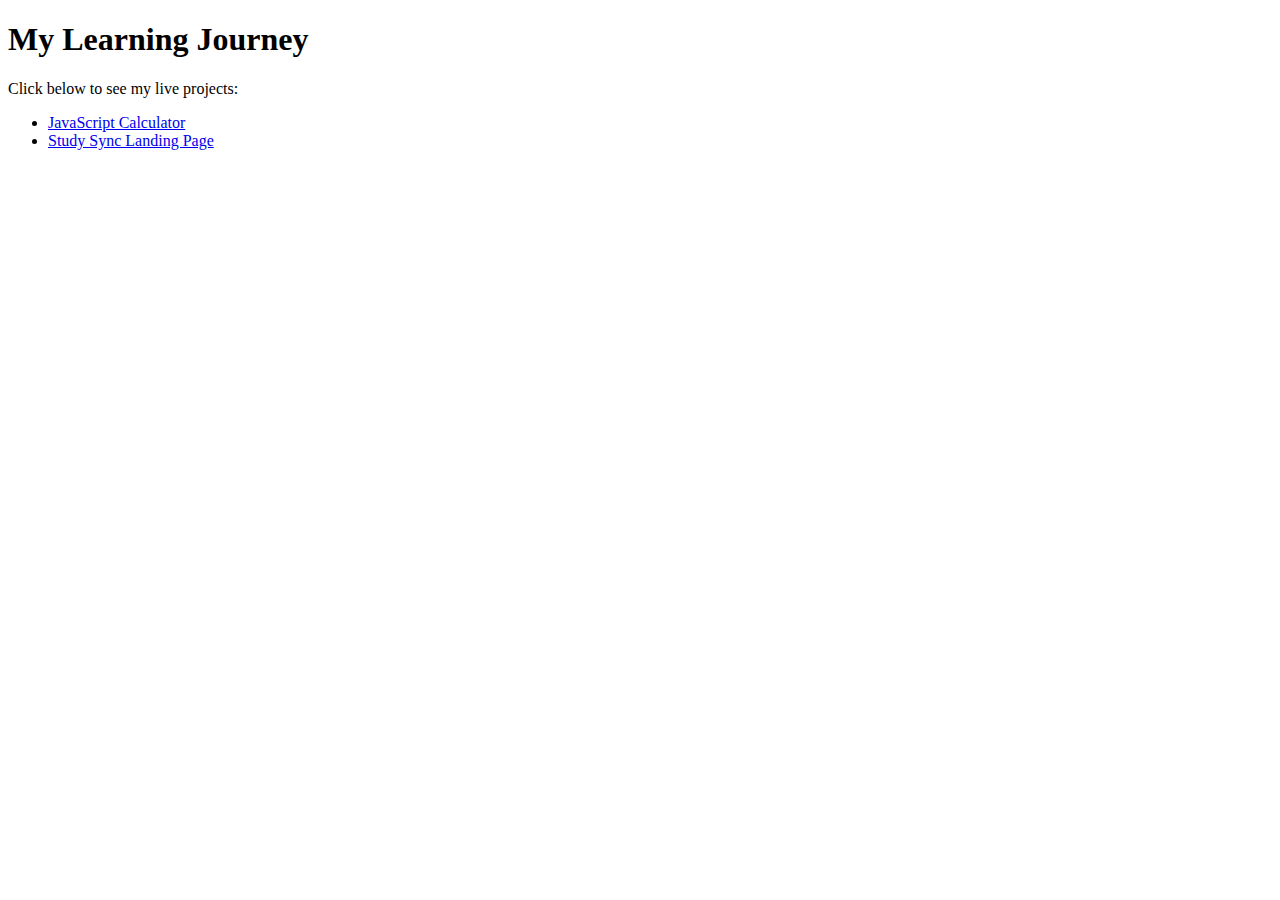
<file: index.html>
<!DOCTYPE html>
<html lang="en">
<head>
    <meta charset="UTF-8">
    <title>Priyanshu's Frontend Learning</title>
</head>
<body>
    <h1>My Learning Journey</h1>
    <p>Click below to see my live projects:</p>
    
    <ul>
        <li>
            <a href="./01-vanilla-projects/js-calculator/">JavaScript Calculator</a>
        </li>
        <li>
            <a href="./01-vanilla-projects/study-sync-landing/">Study Sync Landing Page</a>
        </li>
    </ul>
</body>
</html>
</file>
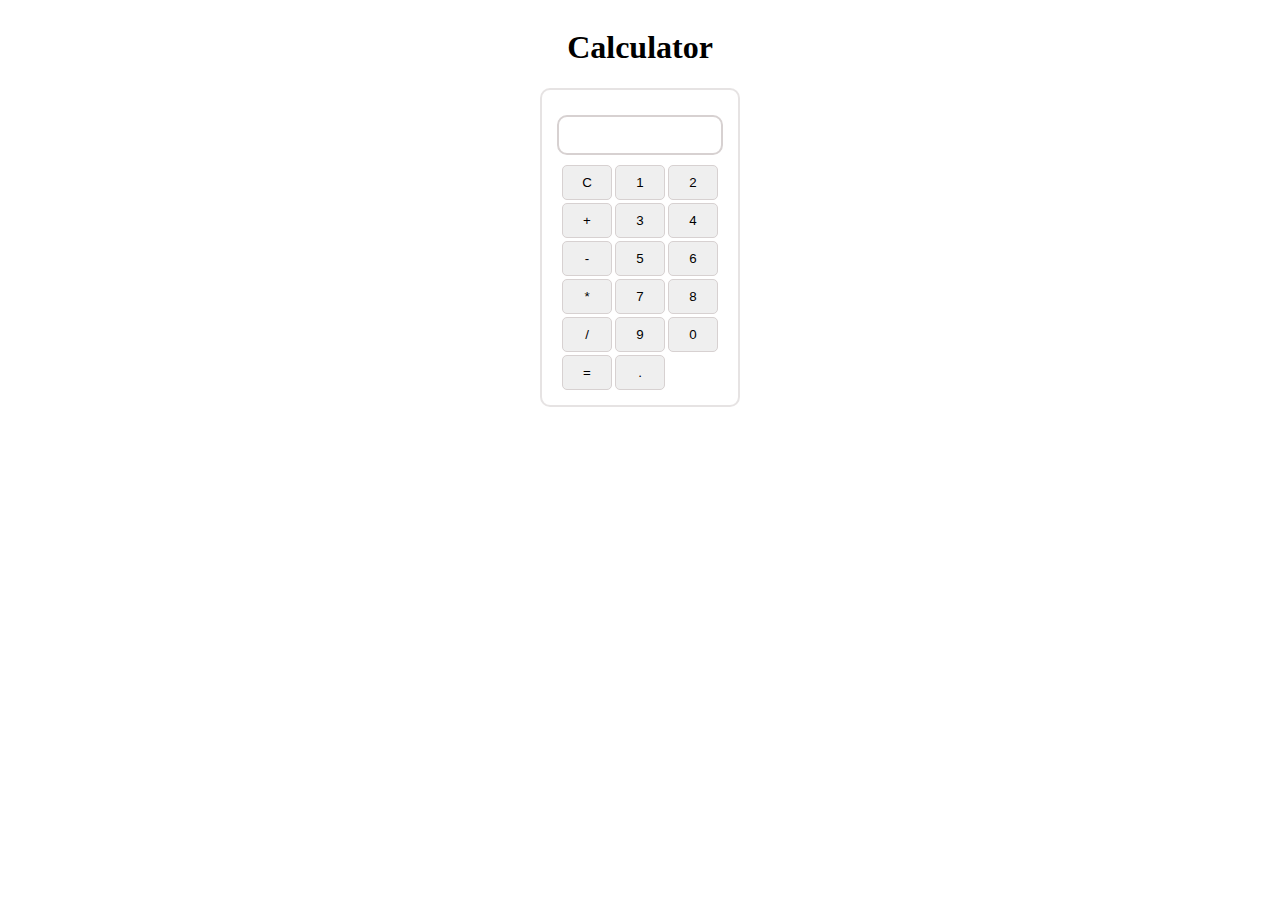
<file: Calculator/index.html>
<!DOCTYPE html>
<html lang="en">
<head>
    <meta charset="UTF-8">
    <meta name="viewport" content="width=device-width, initial-scale=1.0">
    <title>Document</title>
    <style>
        main{
            display: flex;
            flex-direction: column;
            align-items: center;
            justify-content: center;
        }
        .container{
            padding: 15px;
            width: 200px;
            border: 2px solid rgba(216, 211, 211, 0.636);
            border-radius: 10px;
            box-sizing: border-box;
            display: flex;
            flex-direction: column;
            align-items: center;
        }
        .display{
            margin:10px 2px;
            padding: 2px;
            height: 40px;
            width: 100%;
            box-sizing: border-box;
            border: 2px solid rgb(215, 209, 209);
            border-radius: 10px;
            text-align: left;
        }
        .calnumbers{
            display: grid;
            grid-template-columns: 1fr 1fr 1fr;
            gap: 3px;
        }
        .btn{
            width: 50px;
            height: 35px;
            border: 1px solid  rgb(215, 209, 209);
            border-radius: 5px;
        }
    </style>
</head>
<body>
    <main>
        <h1>Calculator</h1>
        <div class="container">
            <input type="text" class="display" readonly>
            <section class="calnumbers">
                <button id="c" class="btn n" onclick="result='';  display.value=result;">C</button>
                <button id="1" class="btn n" onclick="result+='1'; display.value=result;">1</button>
                <button id="2" class="btn n" onclick="result+='2'; display.value=result;">2</button>
                <button id="+" class="btn" onclick="result+='+'; display.value=result;">+</button>
                <button id="3" class="btn n" onclick="result+='3'; display.value=result;">3</button>
                <button id="4" class="btn n" onclick="result+='4'; display.value=result;">4</button>
                <button id="-" class="btn" onclick="result+='-'; display.value=result;">-</button>
                <button id="5" class="btn n" onclick="result+='5'; display.value=result;">5</button>
                <button id="6" class="btn n" onclick="result+='6'; display.value=result;">6</button>
                <button id="*" class="btn" onclick="result+='*'; display.value=result;">*</button>
                <button id="7" class="btn n" onclick="result+='7'; display.value=result;">7</button>
                <button id="8" class="btn n" onclick="result+='8'; display.value=result;">8</button>
                <button id="/" class="btn" onclick="result+='/'; display.value=result;">/</button>
                <button id="9" class="btn n" onclick="result+='9'; display.value=result;">9</button>
                <button id="0" class="btn n" onclick="result+='0'; display.value=result;">0</button>
                <button id="=" class="btn" onclick="result=eval(result);  display.value=eval(result);">=</button>
                <button id="." class="btn" onclick="result+='.'; display.value=result;">.</button>
            </section>
        </div>
    </main>
    <script>
        const display= document.getElementsByClassName('display')[0];
        let result='';
       display.value=result;
    </script>
</body>
</html>
</file>
